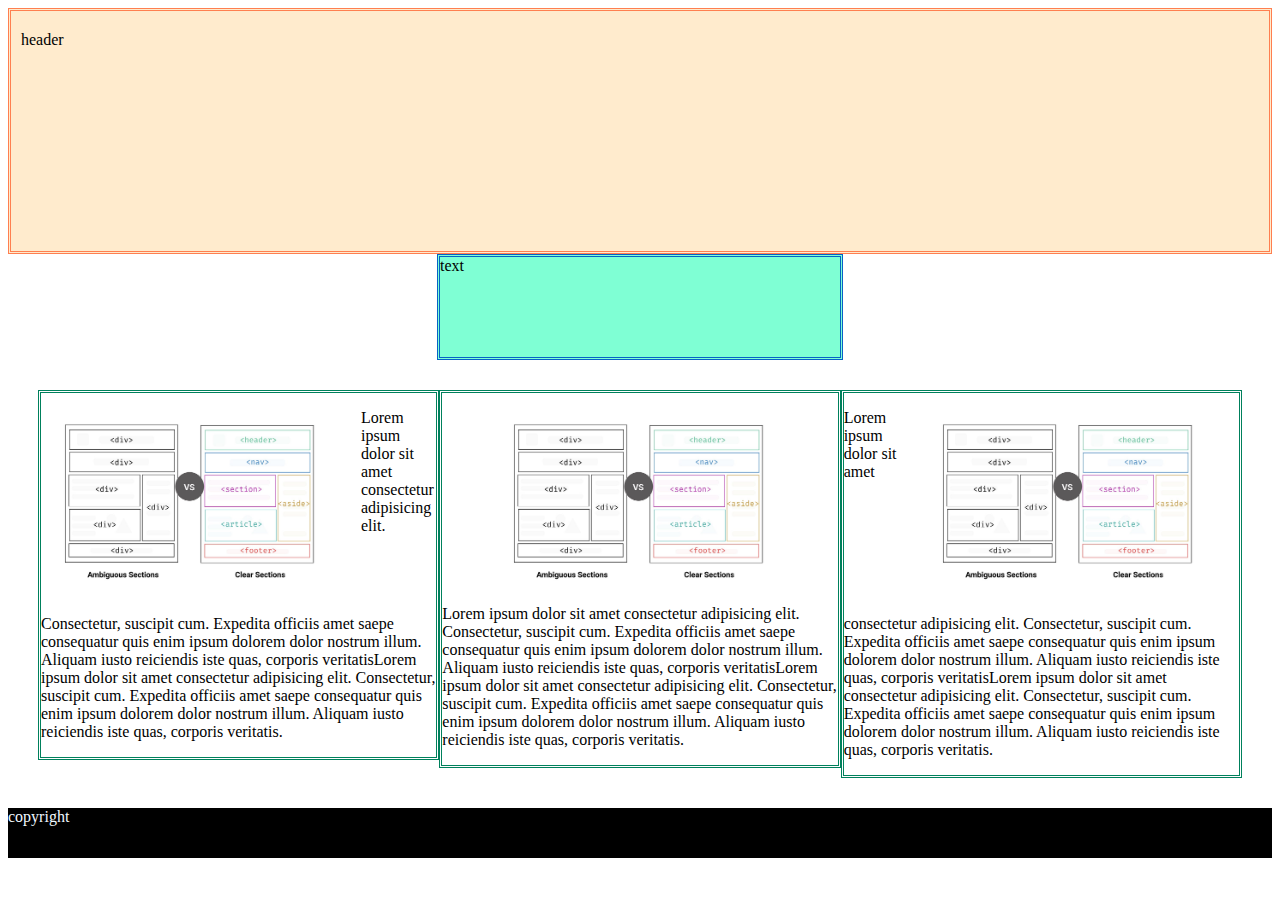
<file: blocks.html>
<!DOCTYPE html>
<html lang="en">

<head>
    <meta charset="UTF-8">
    <meta name="viewport" content="width=device-width, initial-scale=1.0">
    <title>Document</title>
    <style>
        /* width, height */
        header {
            height: 200px;
            background-color: blanchedalmond;
            border: 3px double coral;
            padding: 10px;
            padding: 20px 10px;
        }

        nav {
            height: 100px;
            width: 400px;
            background-color: aquamarine;
            border: 3px double rgb(6, 98, 197);
            margin: 10px 20px 30px 40px;
            margin: 0 auto;
        }

        main {
            padding: 30px;
            overflow: auto;
        }

        footer {
            height: 200px;

        }

        section {
            /* height: 300px; */
            width: calc(100%/3);
            border: 3px double rgb(0, 128, 92);
            float: left;
            box-sizing: border-box;
        }

        section img {
            float: left;
            margin-right: 20px;
            margin-bottom: 20px;
        }
        .center img{
            display: block;
            float: none;
            margin: 10px auto;
        }
        .right img{
            float: right;
            margin-left: 20px;
            margin-bottom: 20px;
        }
        footer{
            height: 50px;
            background-color: black;
            color: aliceblue;
        }
    </style>
</head>

<body>
    <header>header</header>
    <nav>
        text
    </nav>
    <main>
        <section>
            <p><img src="./images/semantics.jpg" alt="pic" width="300px">Lorem ipsum dolor sit amet consectetur
                adipisicing elit. Consectetur, suscipit cum. Expedita officiis
                amet saepe consequatur quis enim ipsum dolorem dolor nostrum illum. Aliquam iusto reiciendis iste quas,
                corporis veritatisLorem ipsum dolor sit amet consectetur adipisicing elit. Consectetur, suscipit cum.
                Expedita officiis
                amet saepe consequatur quis enim ipsum dolorem dolor nostrum illum. Aliquam iusto reiciendis iste quas,
                corporis veritatis.</p>
        </section>
        <section class="center">
            <p><img src="./images/semantics.jpg" alt="pic" width="300px">Lorem ipsum dolor sit amet consectetur
                adipisicing elit. Consectetur, suscipit cum. Expedita officiis
                amet saepe consequatur quis enim ipsum dolorem dolor nostrum illum. Aliquam iusto reiciendis iste quas,
                corporis veritatisLorem ipsum dolor sit amet consectetur adipisicing elit. Consectetur, suscipit cum.
                Expedita officiis
                amet saepe consequatur quis enim ipsum dolorem dolor nostrum illum. Aliquam iusto reiciendis iste quas,
                corporis veritatis.</p>
        </section>
        <section class="right">
            <p><img src="./images/semantics.jpg" alt="pic" width="300px">Lorem ipsum dolor sit amet consectetur
                adipisicing elit. Consectetur, suscipit cum. Expedita officiis
                amet saepe consequatur quis enim ipsum dolorem dolor nostrum illum. Aliquam iusto reiciendis iste quas,
                corporis veritatisLorem ipsum dolor sit amet consectetur adipisicing elit. Consectetur, suscipit cum.
                Expedita officiis
                amet saepe consequatur quis enim ipsum dolorem dolor nostrum illum. Aliquam iusto reiciendis iste quas,
                corporis veritatis.</p>
        </section>
    </main>
    <footer>
copyright
    </footer>
</body>

</html>
</file>
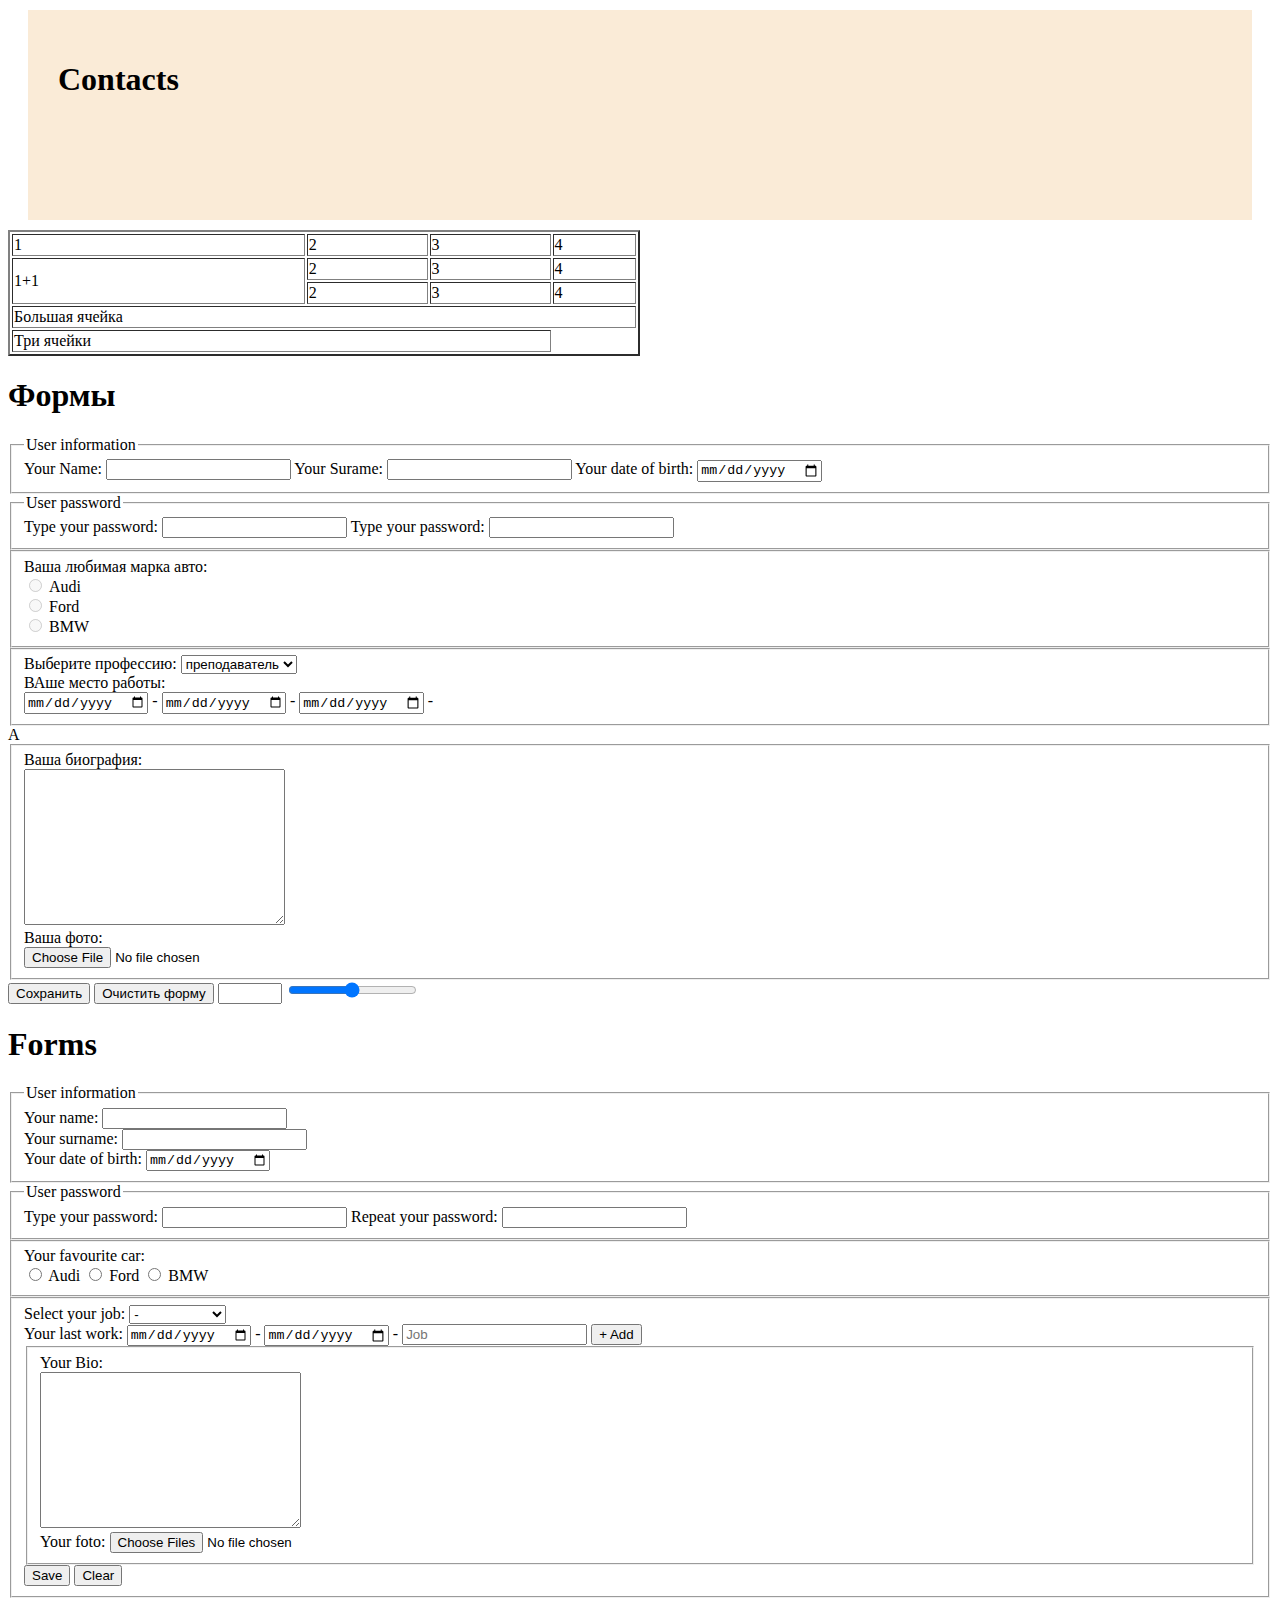
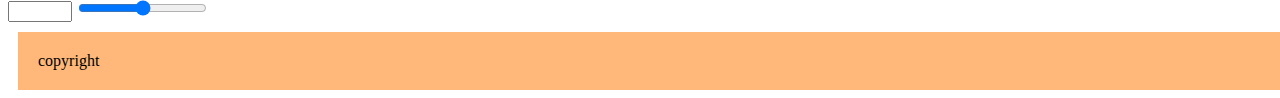
<file: contacts.html>
<!DOCTYPE html>
<html lang="en">

<head>
    <meta charset="UTF-8">
    <meta name="viewport" content="width=device-width, initial-scale=1.0">
    <title>Document</title>
    <link rel="stylesheet" href="stylemain.css">
</head>

<body>
    <header>
    <h1>Contacts</h1>
</header>
<main></main>
    <!-- Tables -->
    <table width="50%" border="2">
        <thead>
            <tr>
                <td>1</td>
                <td>2</td>
                <td>3</td>
                <td>4</td>
            </tr>
        </thead>
        <tbody>
            <tr>
                <td rowspan="2">1+1</td>
                <td>2</td>
                <td>3</td>
                <td>4</td>
            </tr>
            <tr>
                <!-- <td>1</td> -->
                <td>2</td>
                <td>3</td>
                <td>4</td>
            </tr>
        </tbody>
        <tfoot>
            <tr>
                <td colspan="4">Большая ячейка</td>
            </tr>
            <tr>
                <td colspan="3">Три ячейки</td>
            </tr>
        </tfoot>

    </table>
    <!-- tables -->






    <!-- Forms -->
    <h1>Формы</h1>

    <form action="" method="post">
        <fieldset>
            <legend>User information</legend>
            <label for="username">Your Name:</label>
            <input type="text" name="username" id="username">

            <label for="surname">Your Surame:</label>
            <input type="text" name="surname" id="surname">

            <label for="date">Your date of birth:</label>
            <input type="date" name="date" id="date">
        </fieldset>

        <fieldset>
            <legend>User password</legend>
            <label for="pass">Type your password:</label>
            <input type="password" name="pass" id="pass">
            <label for="pass-repeat">Type your password:</label>
            <input type="password" name="pass-repeat" id="pass-repeat" pattern=([A-z])+([0-9])+([\!,\_\@])>
        </fieldset>

        <fieldset disabled>
            Ваша любимая марка авто: <br>
            <input type="radio" name="user_select" id="user_select1" value="audi">
            <label for="user_select1">Audi</label><br>

            <input type="radio" name="user_select" id="user_select2" value="ford">
            <label for="user_select1">Ford</label><br>

            <input type="radio" name="user_select" id="user_select3" value="BMW">
            <label for="user_select1">BMW</label><br>
        </fieldset>

        <fieldset>
            <label for="job">Выберите профессию:</label>
            <select name="job" id="">
                <option value="-">-</option>
                <option value="программист">программист</option>
                <option value="бухгалтер">бухгалтер</option>
                <option value="преподаватель" selected>преподаватель</option>
            </select>
            <div>
                <label> ВАше место работы:</label><br>
                <input type="date" name="" placeholder="Дата начала">
                -
                <input type="date" name="" placeholder="Дата увольнения">
                -
                <input type="date" name="" placeholder="Должность">
                -
            </div>
        </fieldset>

        А<fieldset>
            <label>Ваша биография:</label><br>
            <textarea name="bio" id="bio" cols="30" rows="10"></textarea><br>
            <label>Ваша фото:</label><br>
            <input type="file" name="avater" id="avatar">
        </fieldset>

        <input type="submit" value="Сохранить">
        <input type="reset" value="Очистить форму">

        <input type="number" name="number" id="" max="100" min="0" step="5">
        <input type="range" name="number2" id="" max="100" min="0" step="5">


    </form>



    <!-- Формы2 -->
    <h1>Forms</h1>

    <form action="" method="">
        <fieldset>
            <legend>User information</legend>
            <label for="username">Your name:</label>
            <input type="text" name="username" id="username" maxlength="15" minlength="2" required><br>

            <label for="surname">Your surname:</label>
            <input type="text" name="surname" id="surrname" required><br>

            <label for="date">Your date of birth:</label>
            <input type="date" name="date" id="date">
        </fieldset>

        <fieldset>
            <legend>User password</legend>
            <label for="pass">Type your password:</label>
            <input type="password" name="pass" id="pass" pattern="([A-z])+([0-9])">

            <label for="pass-repeat">Repeat your password:</label>
            <input type="password" name="pass-repeat" id="pass-repeat" required>
        </fieldset>

        <fieldset>
            Your favourite car: <br>
            <input type="radio" name="user_select" id="userselect1" value="Audi">
            <label for="userselect1">Audi</label>

            <input type="radio" name="user_select" id="userselect2" value="Ford">
            <label for="userselect2">Ford</label>

            <input type="radio" name="user_select" id="userselect3" value="BMW">
            <label for="userselect3">BMW</label>
        </fieldset>

        <fieldset>
            <label for="job">Select your job:</label>
            <select name="job" id="job">
                <option value="-">-</option>
                <option value="Programmer">Programmer</option>
                <option value="Teacher">Teacher</option>
                <option value="CEO">CEO</option>
            </select>

            <div>
                <label>Your last work:</label>
                <input type="date" name="" placeholder="First day">
                -
                <input type="date" name="" placeholder="Last day">
                -
                <input type="text" name="" placeholder="Job">
                <button>+ Add</button>
            </div>

            <fieldset>
                <label for="Bio">Your Bio:</label> <br>
                <textarea name="Bio" id="Bio" cols="30" rows="10">
         </textarea><br>
                <label for="Avatar">Your foto:</label>
                <input type="file" name="Avatar" id="Avatar" accept="image/*" multiple>
            </fieldset>

            <input type="submit" value="Save">
            <input type="reset" value="Clear">
        </fieldset>

        <input type="number" name="Number" id="" max="100" min="1" step="1">

        <input type="range" name="Range" id="" max="100" min="1" step="1">

    </form>
</main>
<footer>
    copyright
</footer>



</body>

</html>
</file>
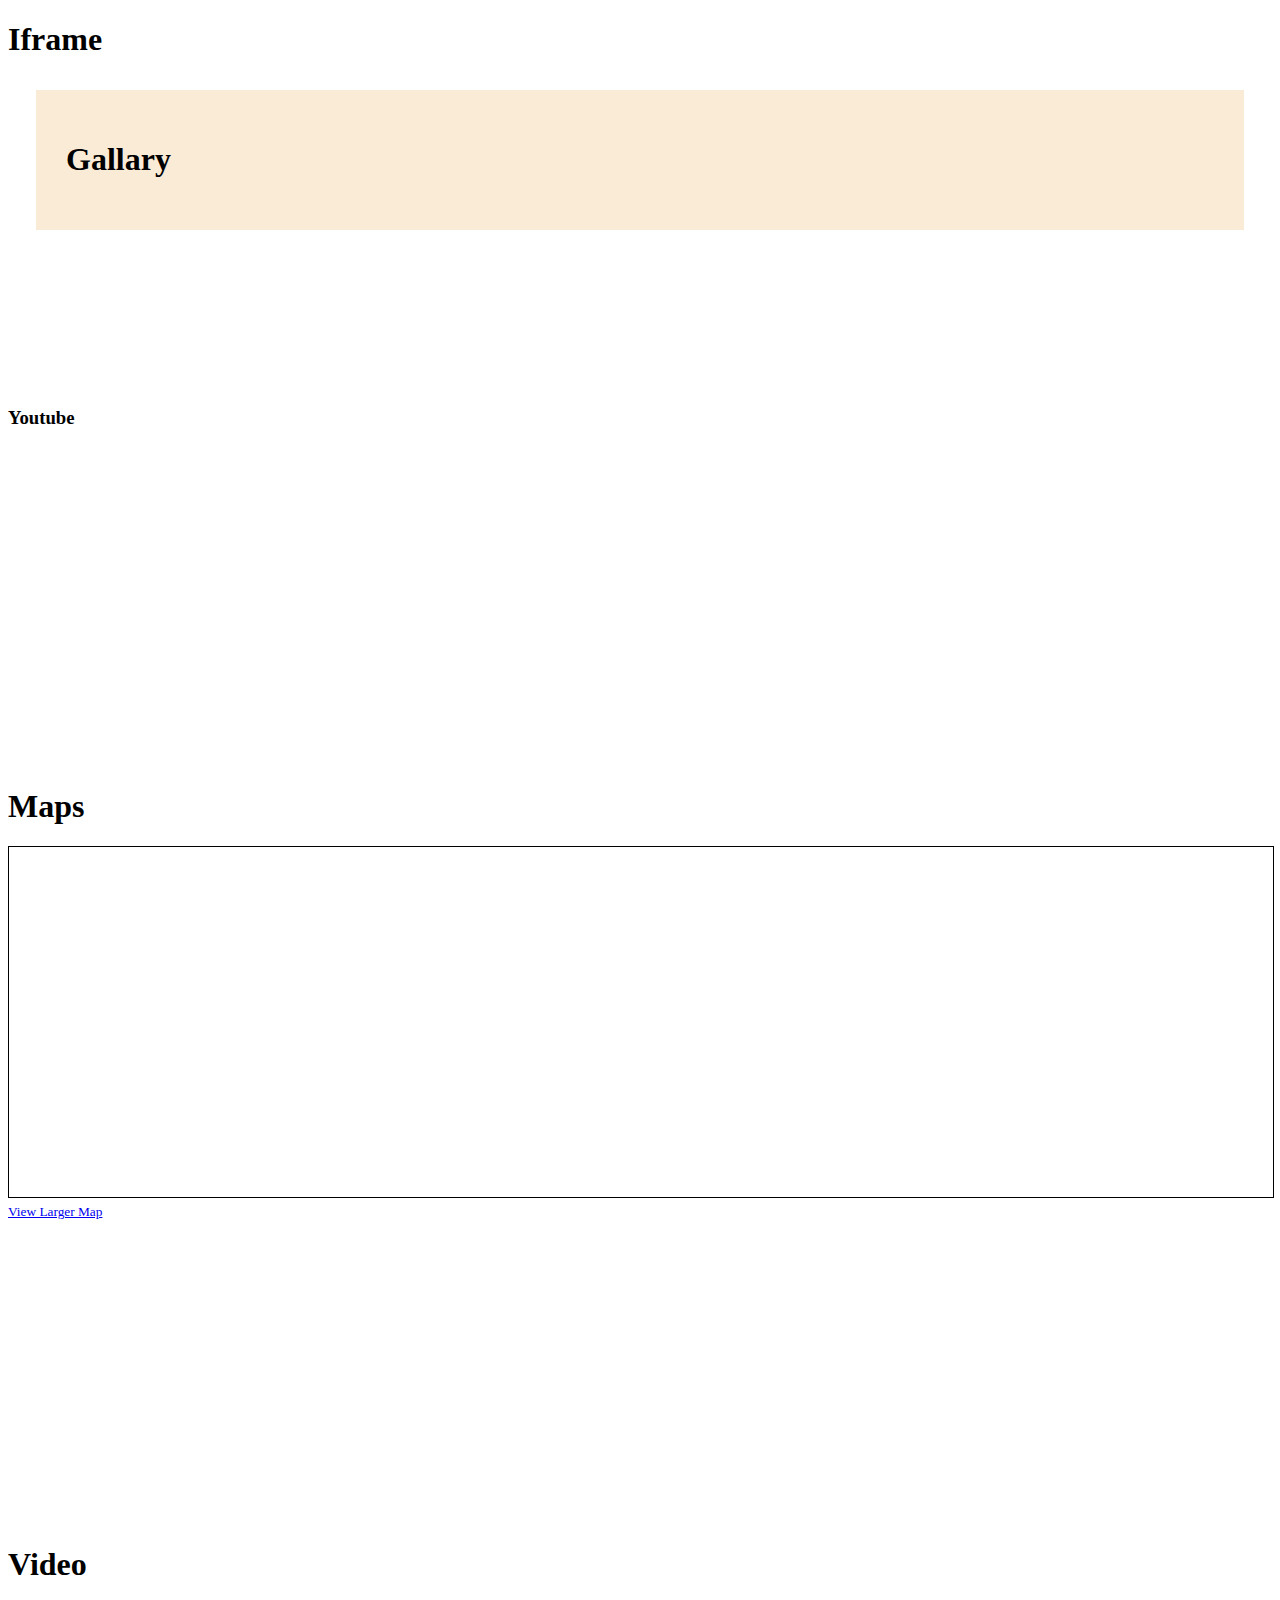
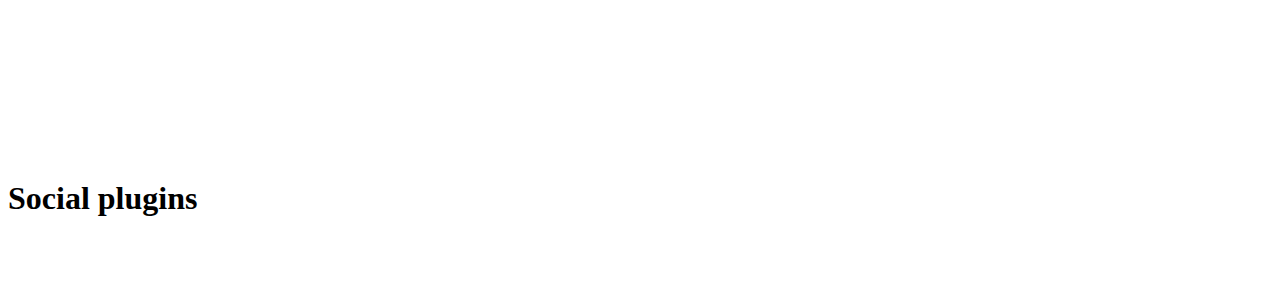
<file: embedding.html>
<!DOCTYPE html>
<html lang="en">

<head>
    <meta charset="UTF-8">
    <meta name="viewport" content="width=device-width, initial-scale=1.0">
    <title>Document</title>
</head>

<body>
    <h1>Iframe</h1>
    <iframe src="./gallery.html" frameborder="0" width="100%"></iframe>
    <iframe src="https://ss.com" frameborder="0" width="100%"></iframe>
    <h3>Youtube</h3>
    <iframe width="560" height="315" src="https://www.youtube.com/embed/lBdwEY_Dt-0?si=TPRjV91mqkGlg_NV"
        title="YouTube video player" frameborder="0"
        allow="accelerometer; autoplay; clipboard-write; encrypted-media; gyroscope; picture-in-picture; web-share"
        allowfullscreen></iframe>

    <h1>Maps</h1>
    <iframe width="100%" height="350"
        src="https://www.openstreetmap.org/export/embed.html?bbox=23.4283447265625%2C56.76401484808188%2C24.480285644531254%2C57.17720302525201&amp;layer=mapnik"
        style="border: 1px solid black"></iframe><br /><small><a
            href="https://www.openstreetmap.org/#map=10/56.9712/23.9543">View Larger Map</a></small>
    <iframe
        src="https://www.google.com/maps/embed?pb=!1m18!1m12!1m3!1d17404.51091684737!2d24.162547826051316!3d56.95627320845362!2m3!1f0!2f0!3f0!3m2!1i1024!2i768!4f13.1!3m3!1m2!1s0x46eece6b89c54781%3A0x190c9f0aa587f88f!2zUHVydmNpZW1zLCBWaWR6ZW1lcyBwcmlla8WhcGlsc8STdGEsIFLEq2dh!5e0!3m2!1slv!2slv!4v1706374958599!5m2!1slv!2slv"
        width="100%" height="300" style="border:0;" allowfullscreen="" loading="lazy"
        referrerpolicy="no-referrer-when-downgrade"></iframe>

        <h1>Video</h1>
        <video src=""></video>

    <h1>Social plugins</h1>

    <footer>
        <iframe src="https://www.facebook.com/plugins/like.php?href=http%3A%2F%2F127.0.0.1%3A5500%2Fembedding.html&width=200&layout&action&size&share=true&height=35&appId" width="450" height="35" style="border:none;overflow:hidden" scrolling="no" frameborder="0" allowfullscreen="true" allow="autoplay; clipboard-write; encrypted-media; picture-in-picture; web-share"></iframe>
    </footer>

</body>

</html>
</file>
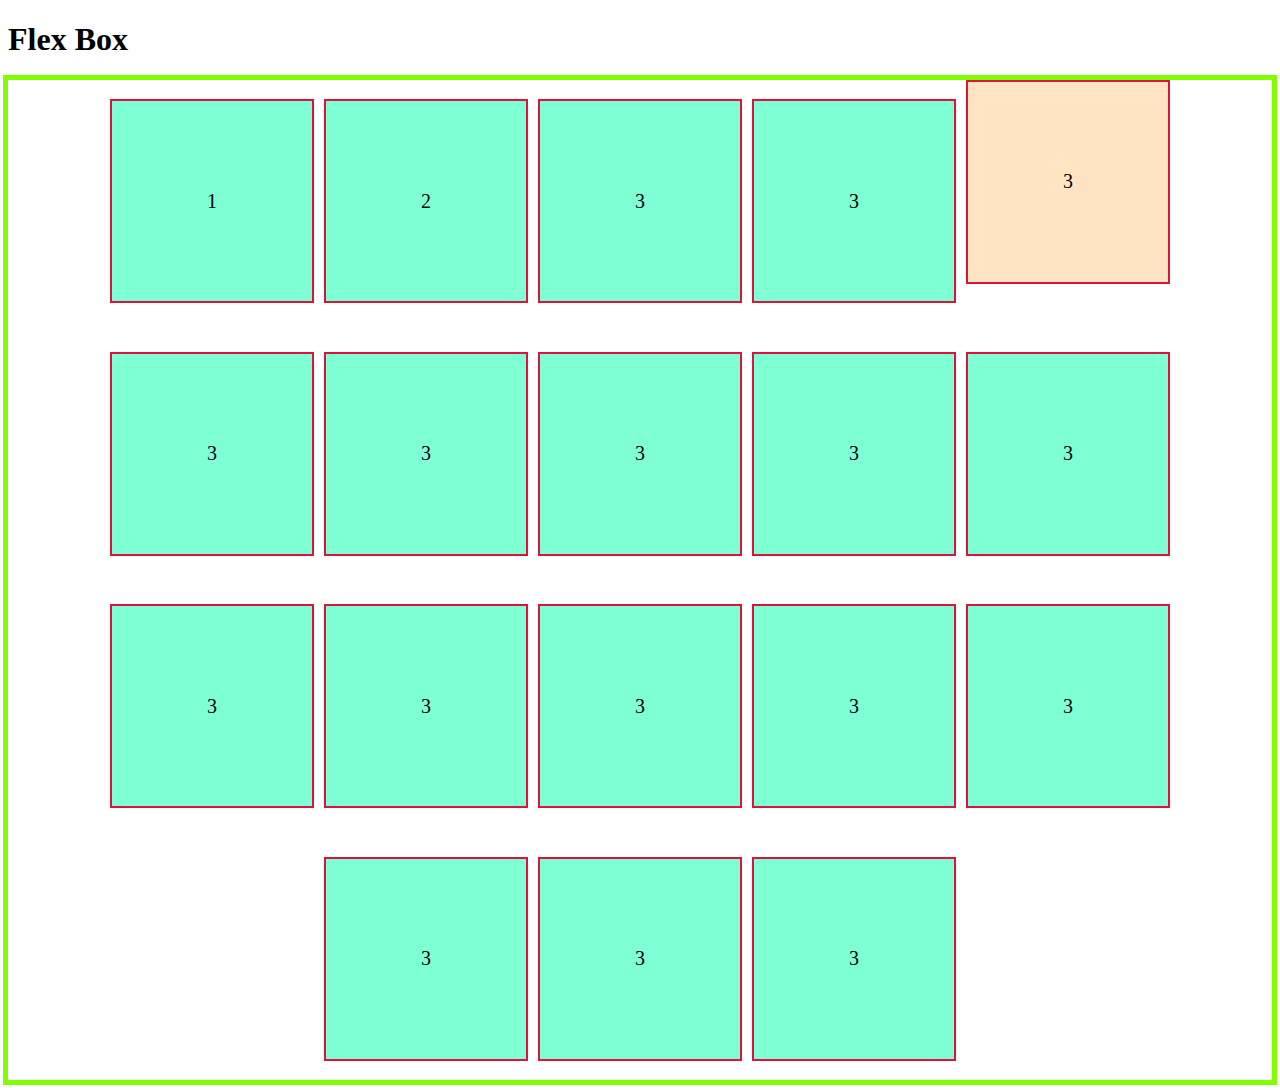
<file: flexbox.html>
<!DOCTYPE html>
<html lang="en">
<head>
    <meta charset="UTF-8">
    <meta name="viewport" content="width=device-width, initial-scale=1.0">
    <title>Document</title>
<style>

.container {
    outline: 5px solid chartreuse;
    height: 1000px;
display: flex;
flex-direction: column;
flex-direction: column-reverse;
flex-direction: row;
/* flex-direction: row-reverse; */
flex-wrap: wrap;
/* align-content: space-around; */
align-items: center;
justify-items: center;
justify-content: center;
gap: 10px;



}
.box{
    width: 200px;
    height: 200px;
    background-color: aquamarine;
    border: 2px solid crimson;
    /* чтобы текст был по центру */
    display: flex;
    justify-content: center;
    align-items: center;
    font-size: 20px;
   
}
.self{
    background-color: bisque;
    align-self: baseline;
}
</style>

</head>
<body>
    
    <h1>Flex Box</h1>


    <div class="container">
        <div class="box">1</div>
        <div class="box">2</div>
        <div class="box">3</div>
        <div class="box">3</div>
        <div class="box self">3</div>
        <div class="box">3</div>
        <div class="box">3</div>
        <div class="box">3</div>
        <div class="box">3</div>
        <div class="box">3</div>
        <div class="box">3</div>
        <div class="box">3</div>
        <div class="box">3</div>
        <div class="box">3</div>
        <div class="box">3</div>
        <div class="box">3</div>
        <div class="box">3</div>
        <div class="box">3</div>
       
       
    </div>
</body>
</html>
</file>
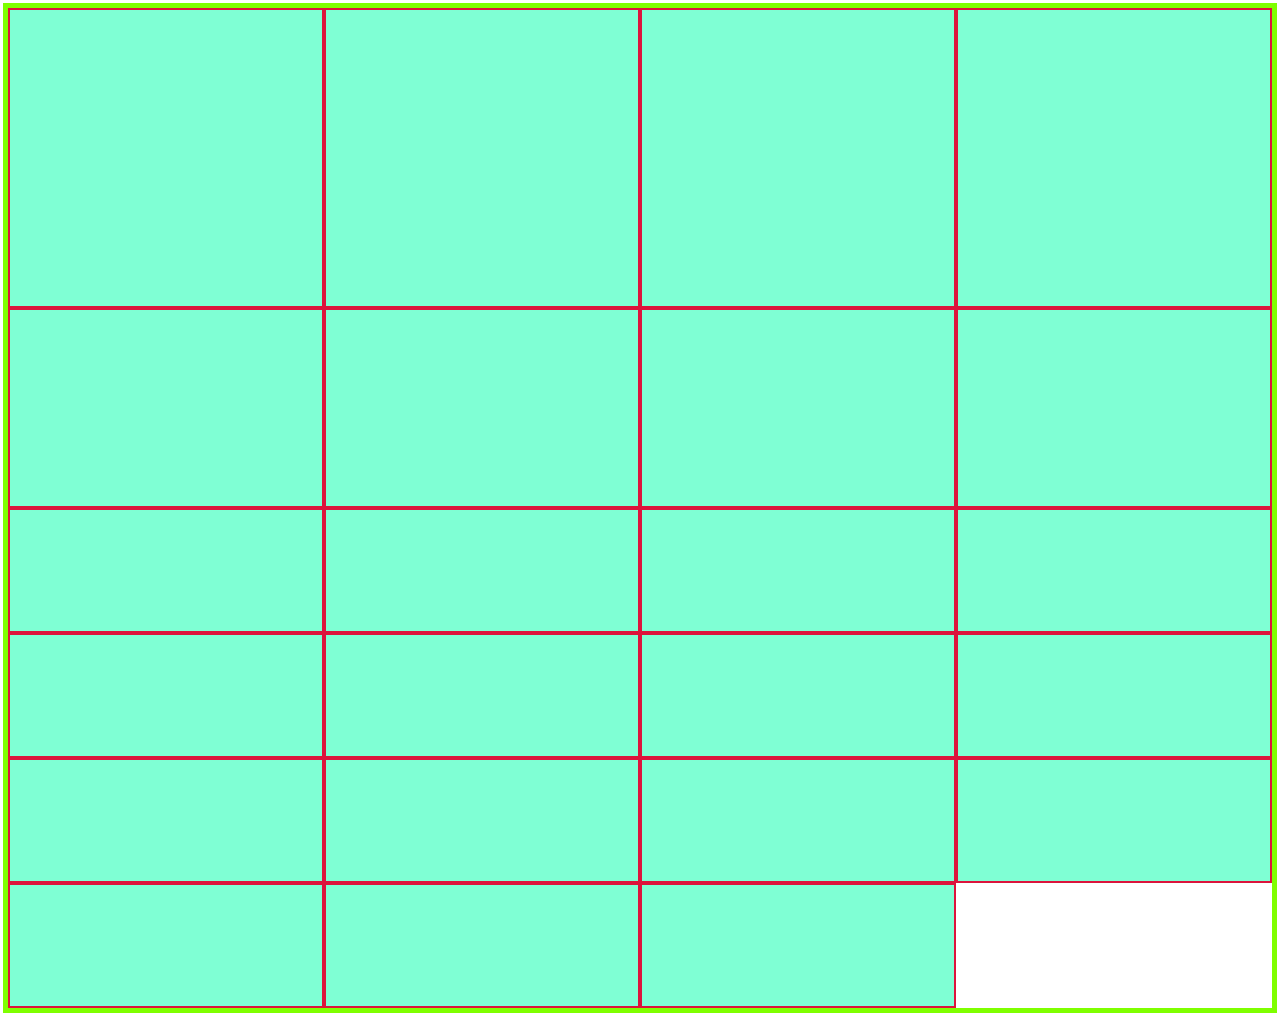
<file: grid.html>
<!DOCTYPE html>
<html lang="en">
<head>
    <meta charset="UTF-8">
    <meta name="viewport" content="width=device-width, initial-scale=1.0">
    <title>Document</title>
    <style>
        .container {

    outline: 5px solid chartreuse;
    height: 1000px;
display: grid;
grid-template-columns: auto auto auto auto;
grid-template-rows: 300px 200px auto auto;




}

    .box {
    gap: 10px;
   
    background-color: aquamarine;
    border: 2px solid crimson;}

    </style>
</head>
<body>
    <div class="container">
        <div class="box"></div>
        <div class="box"></div>
        <div class="box"></div>
        <div class="box"></div>
        <div class="box"></div>
        <div class="box"></div>
        <div class="box"></div>
        <div class="box"></div>
        <div class="box"></div>
        <div class="box"></div>
        <div class="box"></div>
        <div class="box"></div>
        <div class="box"></div>
        <div class="box"></div>
        <div class="box"></div>
        <div class="box"></div>
        <div class="box"></div>
        <div class="box"></div>
        <div class="box"></div>
        <div class="box"></div>
        <div class="box"></div>
        <div class="box"></div>
        <div class="box"></div>
</body>
</html>
</file>
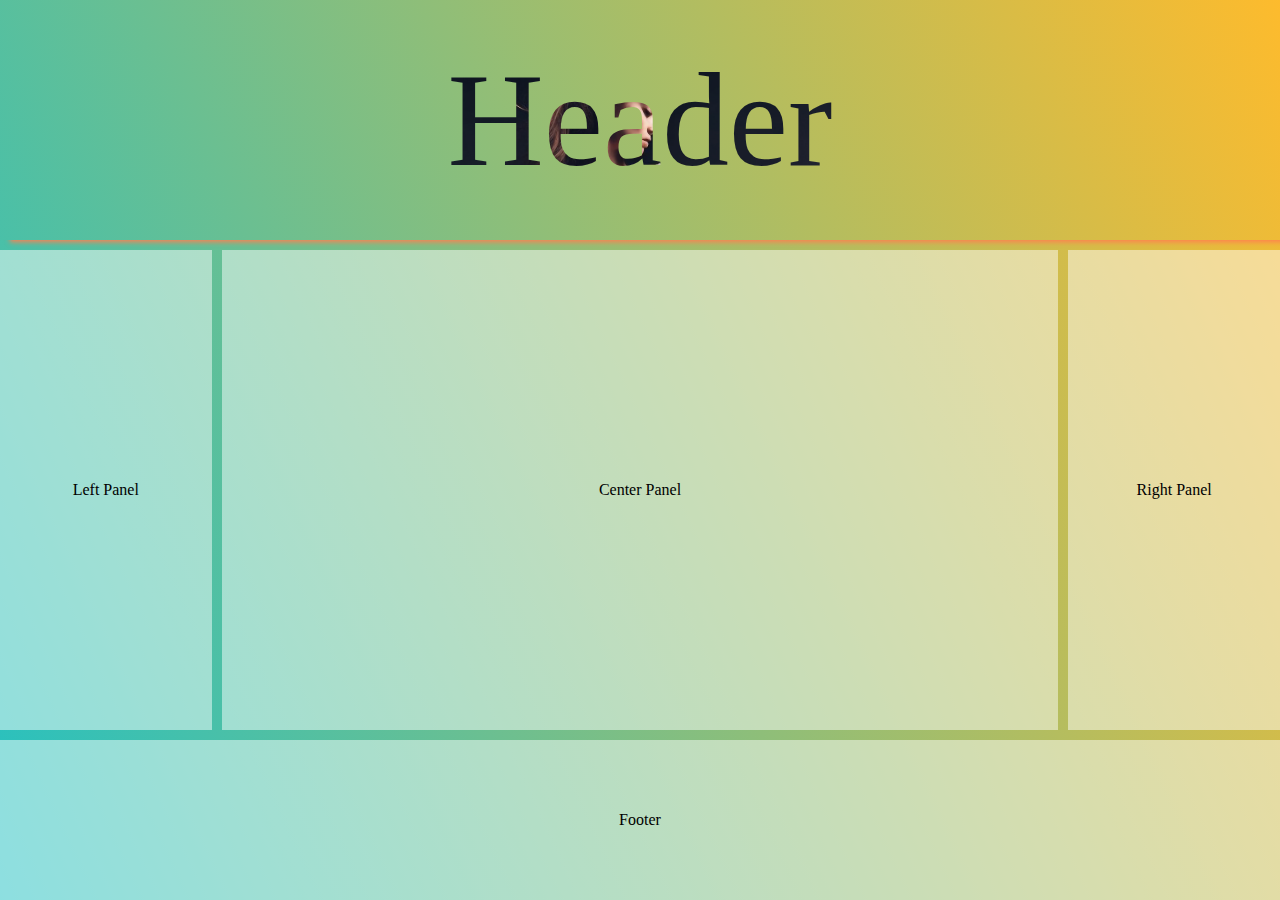
<file: grid2.html>
<!DOCTYPE html>
<html lang="en">
<head>
    <meta charset="UTF-8">
    <meta name="viewport" content="width=device-width, initial-scale=1.0">
    <title>Document</title>
    <style>
        body{
            margin: 0px;
            background-image: linear-gradient(30deg, #ff6e02,#ffff00 ,#ff6e02);
            background-image: radial-gradient(#ff6e02,#ffff00 10%,#ff6e02);


            background: rgb(34,193,195);
            background: linear-gradient(65deg, rgba(34,193,195,1) 0%, rgba(253,187,45,1) 100%);

        }
        .container{
            /* outline:5px solid green;   */
            height: 100vh;
            display: grid;
            gap:10px;
            grid-template-columns: 2fr 2fr 4fr 4fr 4fr 4fr 2fr 2fr;
            grid-template-rows: 3fr 6fr 2fr;


            grid-template-areas:
            "header header header header header header header header"
            "left left centerPanel centerPanel centerPanel centerPanel right right"
            "footer footer footer footer footer footer footer footer"
        }




        .header{
            grid-area: header;
            /* background-color: black !important; */
            background-image: url("./images/elegant-ballet-dancer-silk-dress-performing-gracefully-generated-by-ai.jpg");
            /* background-repeat: no-repeat; */
            background-size: 300px 100px;
            background-size: contain;
            /* background-size: cover; */
            background-attachment: fixed ;
            background-clip: text;
            font-size: 100pt;
            color: transparent;
            box-shadow: 10px 2px 5px coral;


        }

        img{
            min-width: 200px;
            max-width: 800px;
        }
        .left{
            grid-area: left;
        }
        .centerPanel{
            grid-area: centerPanel;
        }
        .rightPanel{
            grid-area: right;
        }
        .footer{
            grid-area: footer;
        }

        .container div{
            background-color: rgba(255, 255, 255, 0.488);
            text-align: center;
            display: flex;
            align-items: center;
            justify-content: center;

        }
    </style>
</head>
<body>


      <div class="container">
            <div class="header">Header</div>
            <div class="left">Left Panel</div>
            <div class="centerPanel">Center Panel</div>
            <div class="rightPanel">Right Panel</div>
            <div class="footer">Footer</div>
      </div>  
</body>
</html>
</file>
<file: stylemain.css>
header{
    background-color: antiquewhite;
    height: 150px;
    padding: 30px;
    border: 10px;
    margin: 10px 20px;

}
footer{
    background-color: rgb(255, 184, 122);
    margin: 10px;
    padding: 20px;
    width: 100%;
    overflow: auto;
}

nav {
    height: 90px;
    width: 500px;
    background-color: rgb(253, 207, 234);
    border: 3px solid rgb(250, 72, 218);
    padding: 5px 10px;
    margin: 0 auto;
    
}
.item {
    float: left;
    width: calc(100%/6);
}
.imageDiv{
    float: left;
    margin: 20px;
   
}
main{
background-color: rgb(251, 243, 233);
}
</file>
